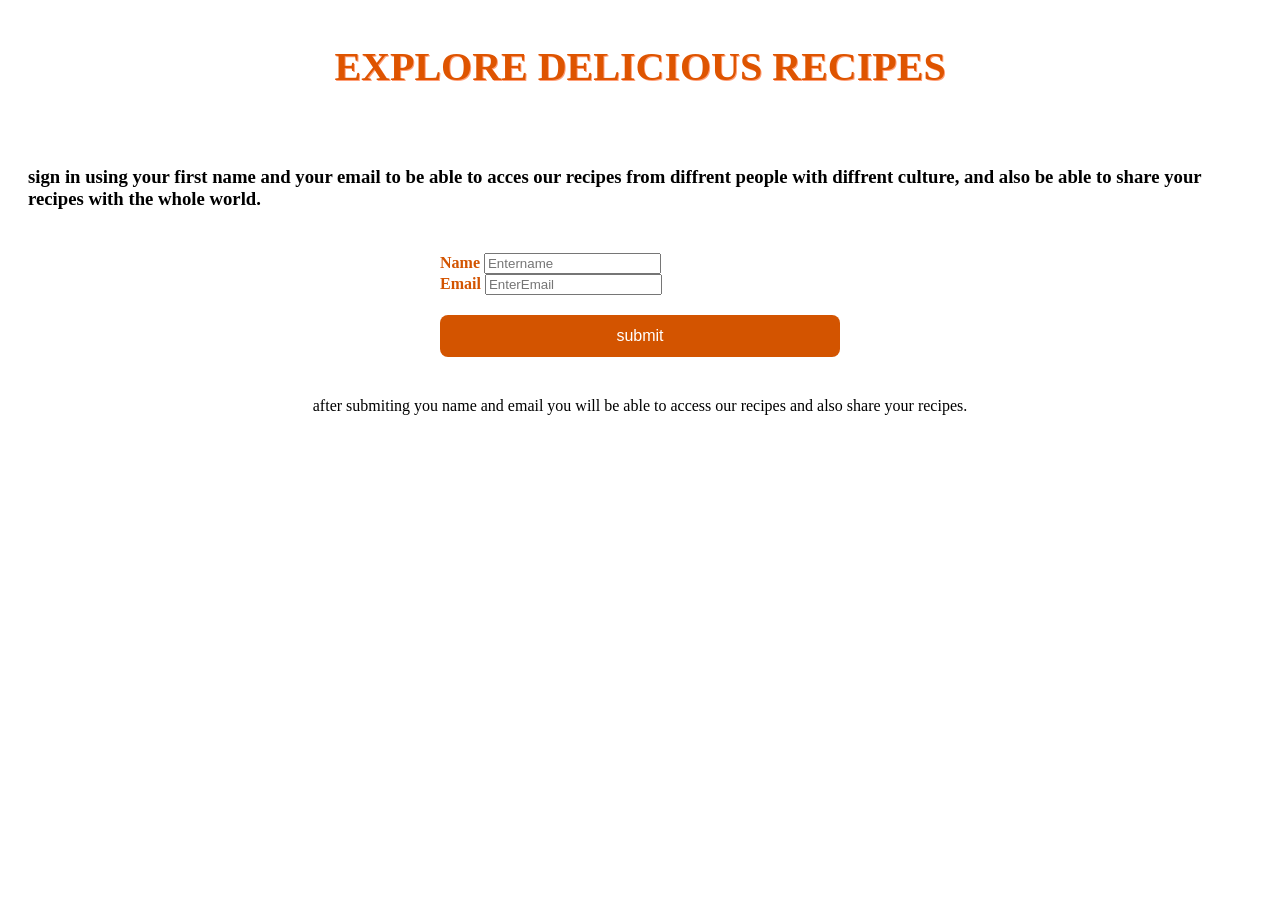
<file: index.html>
<!DOCTYPE html>
<html lang="en">
<head>
    <meta charset="UTF-8">
    <meta name="viewport" content="width=device-width, initial-scale=1.0">
    <title>Our food website</title>
    <link rel="stylesheet" href="style.css">
</head>
<body>
<header>
    <h1>EXPLORE DELICIOUS RECIPES</h1>
</header>
<div id="INTRO">
    <p>
        <h3>sign in using your first name and your email to be able to acces our recipes from diffrent people with diffrent culture, and also be able to share your recipes with the whole world.
</h3>
    </p>

</div>
<div id="form">
    <form id="loginForm">
    <label for="Name">Name</label>
    <input type="text" id="Name" placeholder="Entername"> <br>

    <label for="Email">Email</label>
    <input type="text" id="Email" placeholder="EnterEmail"> <br>

    <input type="submit" value="submit" placeholder="submit">
</form>
</div>

<div id="nav">
    after submiting you name and email you will be able to access our recipes and also share your recipes.
   
    
</div>
<script src="script.js"></script>

    
</body>
</html>
</file>
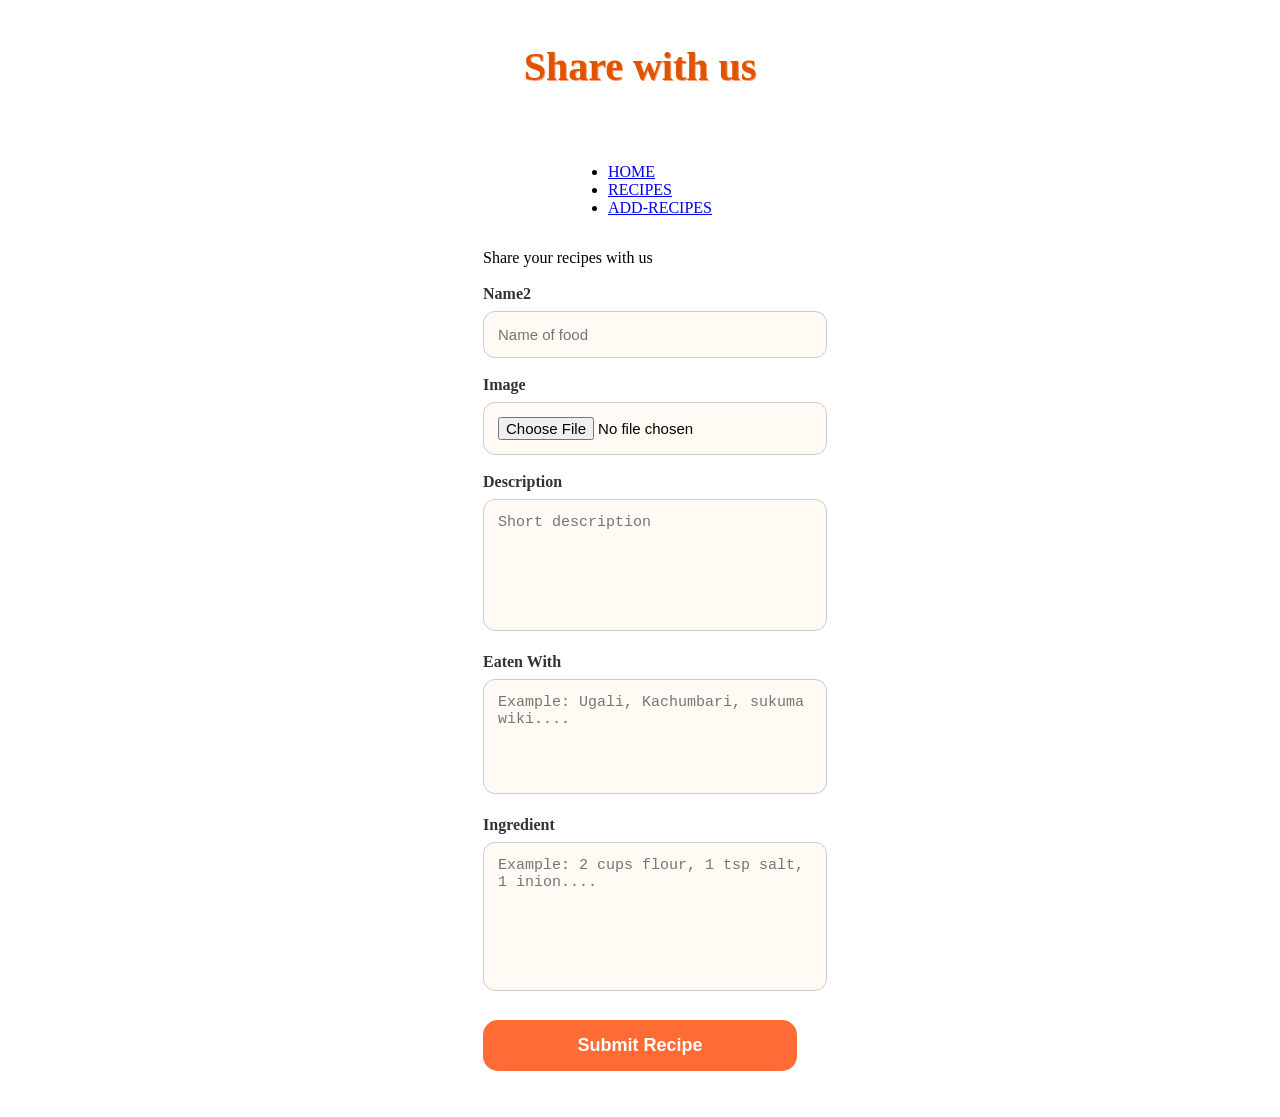
<file: add-recipes.html>
<!DOCTYPE html>
<html lang="en">
<head>
    <meta charset="UTF-8">
    <meta name="viewport" content="width=device-width, initial-scale=1.0">
    <title>Our Food Website</title>
    
    <link rel="stylesheet" href="style.css">
    <header><h1>Share with us</h1></header>
</head>
<div>
      <nav >
        <ul>
            <li><a href="index.html">HOME</a></li>
            <li><a href="recipes.html">RECIPES</a></li>
            <li><a href="add-recipes.html">ADD-RECIPES</a></li>
        </ul>
    </nav>
</div>
<body>
    <main>
        
        <p>Share your recipes with us </p>
        <div id="share">
            <form id="addRecipeForm">
                <label for="NameOfFood">Name2</label>
                <input type="text" id="NameOfFood" placeholder="Name of food" required> <br>

                <label for="Image">Image</label>
                <input type="file" id="Image" accept="image/*" placeholder="image" required> <br>

                <label for="Description">Description</label>
                <textarea id="Description" rows="6" placeholder="Short description" required></textarea> <br>

                <label for="complementaries">Eaten With</label>
                <textarea id="EatenWith" rows="5" placeholder="Example: Ugali, Kachumbari, sukuma wiki...." required></textarea> <br>

                <label for="Ingredient">Ingredient</label>
                <textarea id="Ingredient" rows="7" placeholder="Example: 2 cups flour, 1 tsp salt, 1 inion...."required></textarea> <br>

                <button type="submit">Submit Recipe</button>
                
            </form>

        </div>
        
    </main>
    <script src="script.js"></script>
    
</body>
</html>
</file>
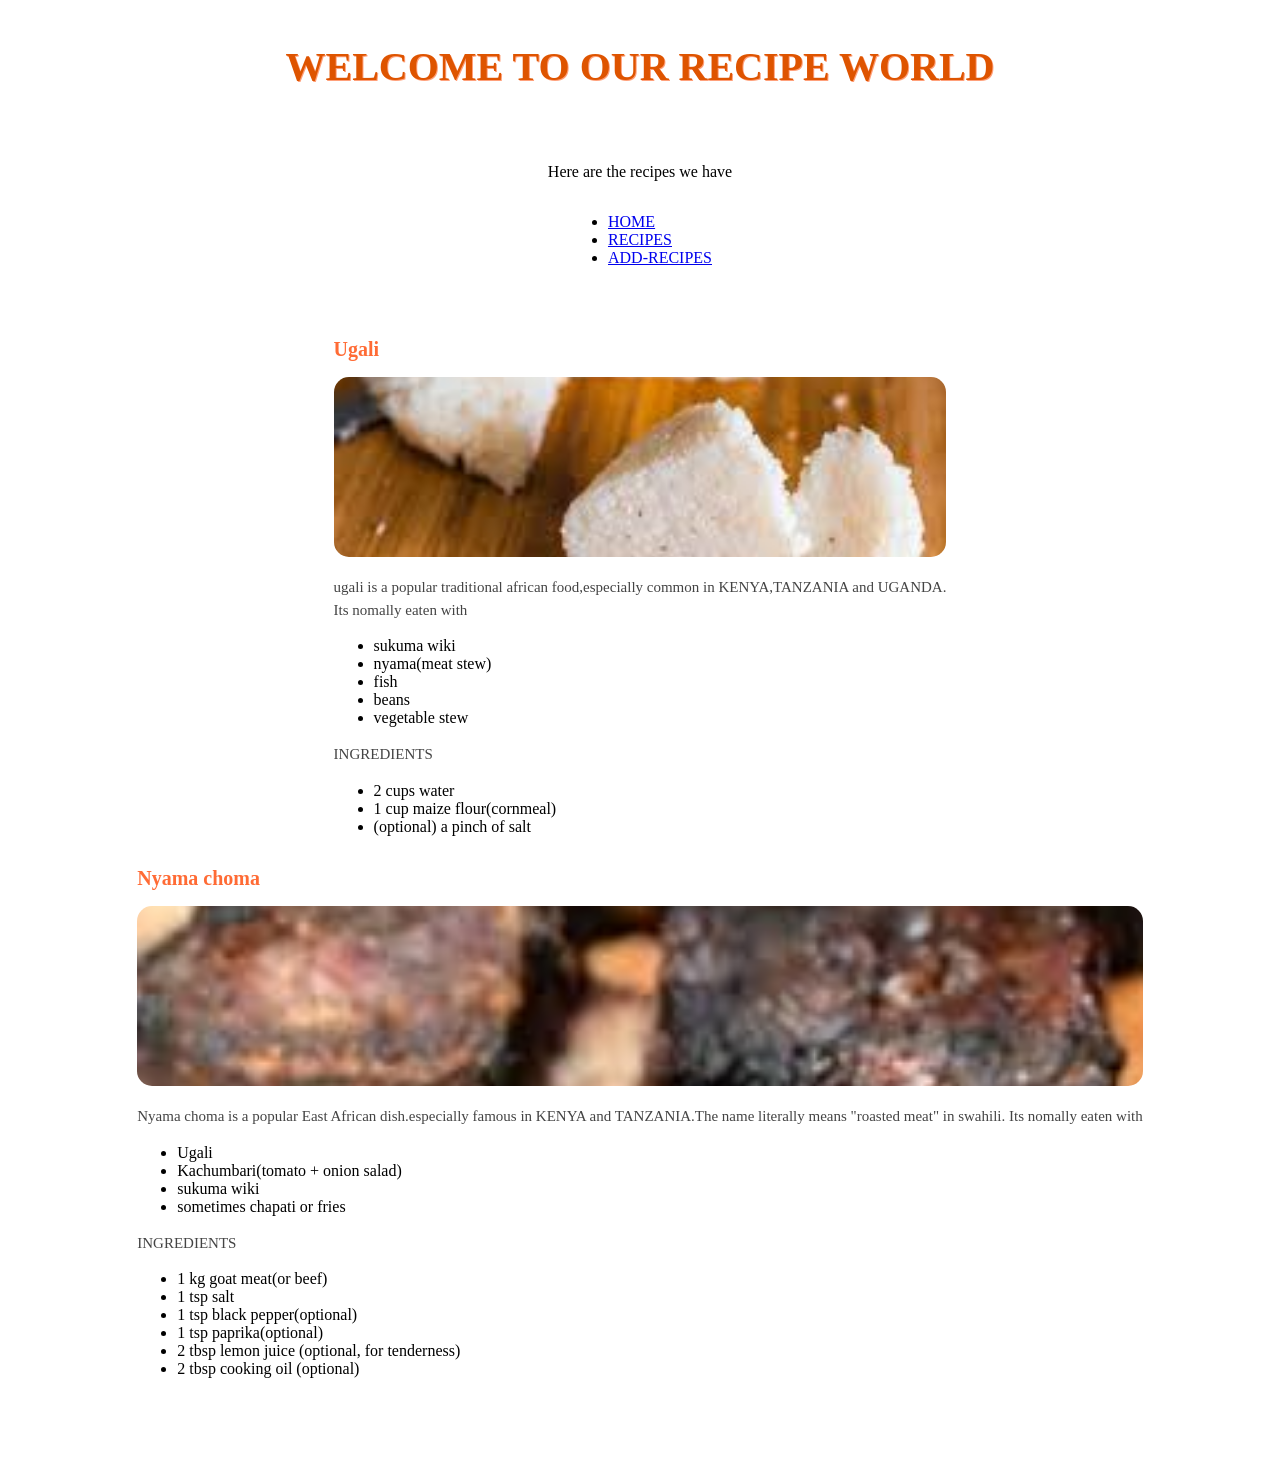
<file: recipes.html>
<!DOCTYPE html>
<html lang="en">
<head>
    <meta charset="UTF-8">
    <meta name="viewport" content="width=device-width, initial-scale=1.0">
    <title>Our food website</title>
    
    <link rel="stylesheet" href="style.css">
</head>
<body>
    <header>
        <h1>WELCOME TO OUR RECIPE WORLD</h1>
    </header>
    <P>Here are the recipes we have </P>
    <div>
        <nav>
             <ul>
            <li><a href="index.html">HOME</a></li>
            <li><a href="recipes.html">RECIPES</a></li>
            <li><a href="add-recipes.html">ADD-RECIPES</a></li>
        </ul>
        </nav>
    </div>
<main id="recipes">
    <div id="dynamicRecipes"></div>
        <div id="ugali">
        <h2>Ugali</h2>
        <img src="[data-uri]" alt="Ugali">
        <p>ugali is a popular traditional african food,especially common in KENYA,TANZANIA and UGANDA. <br> 
        Its nomally eaten with 
    <ul>
        <li>sukuma wiki</li>
        <li>nyama(meat stew)</li>
        <li>fish</li>
        <li>beans</li>
        <li>vegetable stew</li>
    </ul>
    <P>INGREDIENTS
        <ul>
            <li>2 cups water</li>
            <li>1 cup maize flour(cornmeal)</li>
            <li>(optional) a pinch of salt</li>
        </ul>
    </P>

</p>

    </div>
    <div id="Nyama choma">
        <h2>Nyama choma</h2>
        <img src="[data-uri]" alt="Nyama choma">
        <p>Nyama choma is a popular East African dish.especially famous in KENYA and TANZANIA.The name literally means "roasted meat" in swahili.
Its nomally eaten with
        </p>
        <ul>
            <li>Ugali</li>
            <li>Kachumbari(tomato + onion salad)</li>
            <li>sukuma wiki</li>
            <li>sometimes chapati or fries</li>
        </ul>
        <p>INGREDIENTS</p>
        <ul>
            <li>1 kg goat meat(or beef)</li>
            <li>1 tsp salt</li>
            <li>1 tsp black pepper(optional)</li>
            <li>1 tsp paprika(optional)</li>
            <li>2 tbsp lemon juice (optional, for tenderness)</li>
            <li>2 tbsp cooking oil (optional)</li>
        </ul>

    </div>

</main>
    <script src="script.js"></script>
   
</body>
</html>
</file>
<file: style.css>
body {
    background-color: white;
    display: flex;
    flex-direction: column;
    align-items: center;
    padding: 20px;
}
header {
    text-align: center;
    margin-bottom: 30px;

}
header h1 {
    font-size: 2.5rem;
    color: #de5400;
    text-shadow: 1px 1px #ffa07a;
}
#intro h3 {
    font-size: 1.2rem;
    color: #333;
    line-height: 1.5;
    text-align: center;
    size: 50px;
}
#intro {
    background: #ffe0b2;
    padding: 20px;
    max-width: 600px;
    border-radius: 10px;
    box-shadow: 0 4px 6px rgba(0, 0, 0, 0.1);
    margin-bottom: 30px;
    text-align: center;
    line-height: 1.6;
    font-size: larger;
}
#form {
    background: #fff;
    padding: 25px 30px;
    border-radius: 12px;
    box-shadow: 0 6px 10 px rgba(0, 0, 0, 0.1);
    max-width: 400px;
    width: 100%;
}
#form label {
    margin-bottom: 15px;
    font-weight: bold;
    color: #d35400;
}
#form input[type="submit"] {
    padding: 12px;
    background: #d35400;
    color: white;
    border: none;
    border-radius: 8px;
    font-size: 1rem;
    cursor: pointer;
    transition: 0.3s ease;
    display: block;
    margin: 20px auto 0;
    width: 100%;
    margin-bottom: 15px;
}
#form input[type="submit"]:hover {
    background: #e67e22;
}
@media (max-width: 480px) {
    header h1 {
        font-size: 2rem;
    }
    #intro, #form {
        width: 90%
    }
}

/* RECIPE TITLE */
#recipes {
    width: 90%;
    max-width: 1100px;
    margin: 40px auto;
    display: flex;
    flex-wrap: wrap;
    justify-content: center;
}
#dynamic-recipe {
    background: #fffaf4;
    padding: 20px;
    border-radius: 15px;
    box-shadow: 0px 4px 10px rgba(0, 0, 0, 0.1);
    transition: 0.3s ease;
    display: flex;
    width: 90%;
    max-width: 1100px;
    margin: 40px auto;
    gap: 25px;
    grid-template-columns: repeat(auto-fit, minmax(250px,1fr));
    flex-direction: column;
    flex-wrap: wrap;
}
#dynamic-recipe:hover {
    transform: translateY(-6px);
    box-shadow: 0px 6px 15px rgba(0, 0, 0, 0.2);
}
#recipes:hover {
    transform: translateY(-6px);
    box-shadow: 0px 6px 15px rgba(0, 0, 0, 0.2);
}
#recipes img {
    width: 100%;
    height: 180px;
    border-radius: 15px;
    object-fit: cover;
}
#recipes h2 {
    margin-top: 15px;
    font-size: 20px;
    color: #ff6b35;
}
#recipes p {
    font-size: 15px;
    line-height: 1.5;
    color: #444;
}
#recipes button {
    margin-top: 15px;
    padding: 10px 15px;
    border: none;
    border-radius: 10px;
    background: #ff6b35;
    color: white;
    font-size: 16px;
    cursor: pointer;
    transition: 0.3s ease;
}

/*add-recipes*/
#share label {
    display: block;
    font-weight: bold;
    margin-top: 18px;
    margin-bottom: 8px;
    font-size: 16px;
    color: #333;
}
#share input[type="text"],
#share input[type="file"],
#share textarea {
    width: 100%;
    padding: 14px;
    border-radius: 12px;
    border: 1px solid #ccc;
    font-size: 15px;
    outline: none;
    background: #fffaf4;
    transition: 0.3s ease;
}
#share textarea {
    resize: none;
}
#share input:focus,
#share textarea:focus {
    border: 2px solid #ff6b35;
    background: white;
}
#share button {
    margin-top: 25px;
    width: 100%;
    padding: 15px;
    font-size: 18px;
    border: none;
    border-radius: 15px;
    background: #ff6b35;
    color: white;
    font-weight: bold;
    cursor: pointer;
    transition: 0.3s ease;
}
#share button:hover {
    background: #e85a2c;
    transform: scale(1.02);
}
h1 {
      margin-top: 15px;
    font-size: 20px;
    color: #ff6b35;
}
</file>
